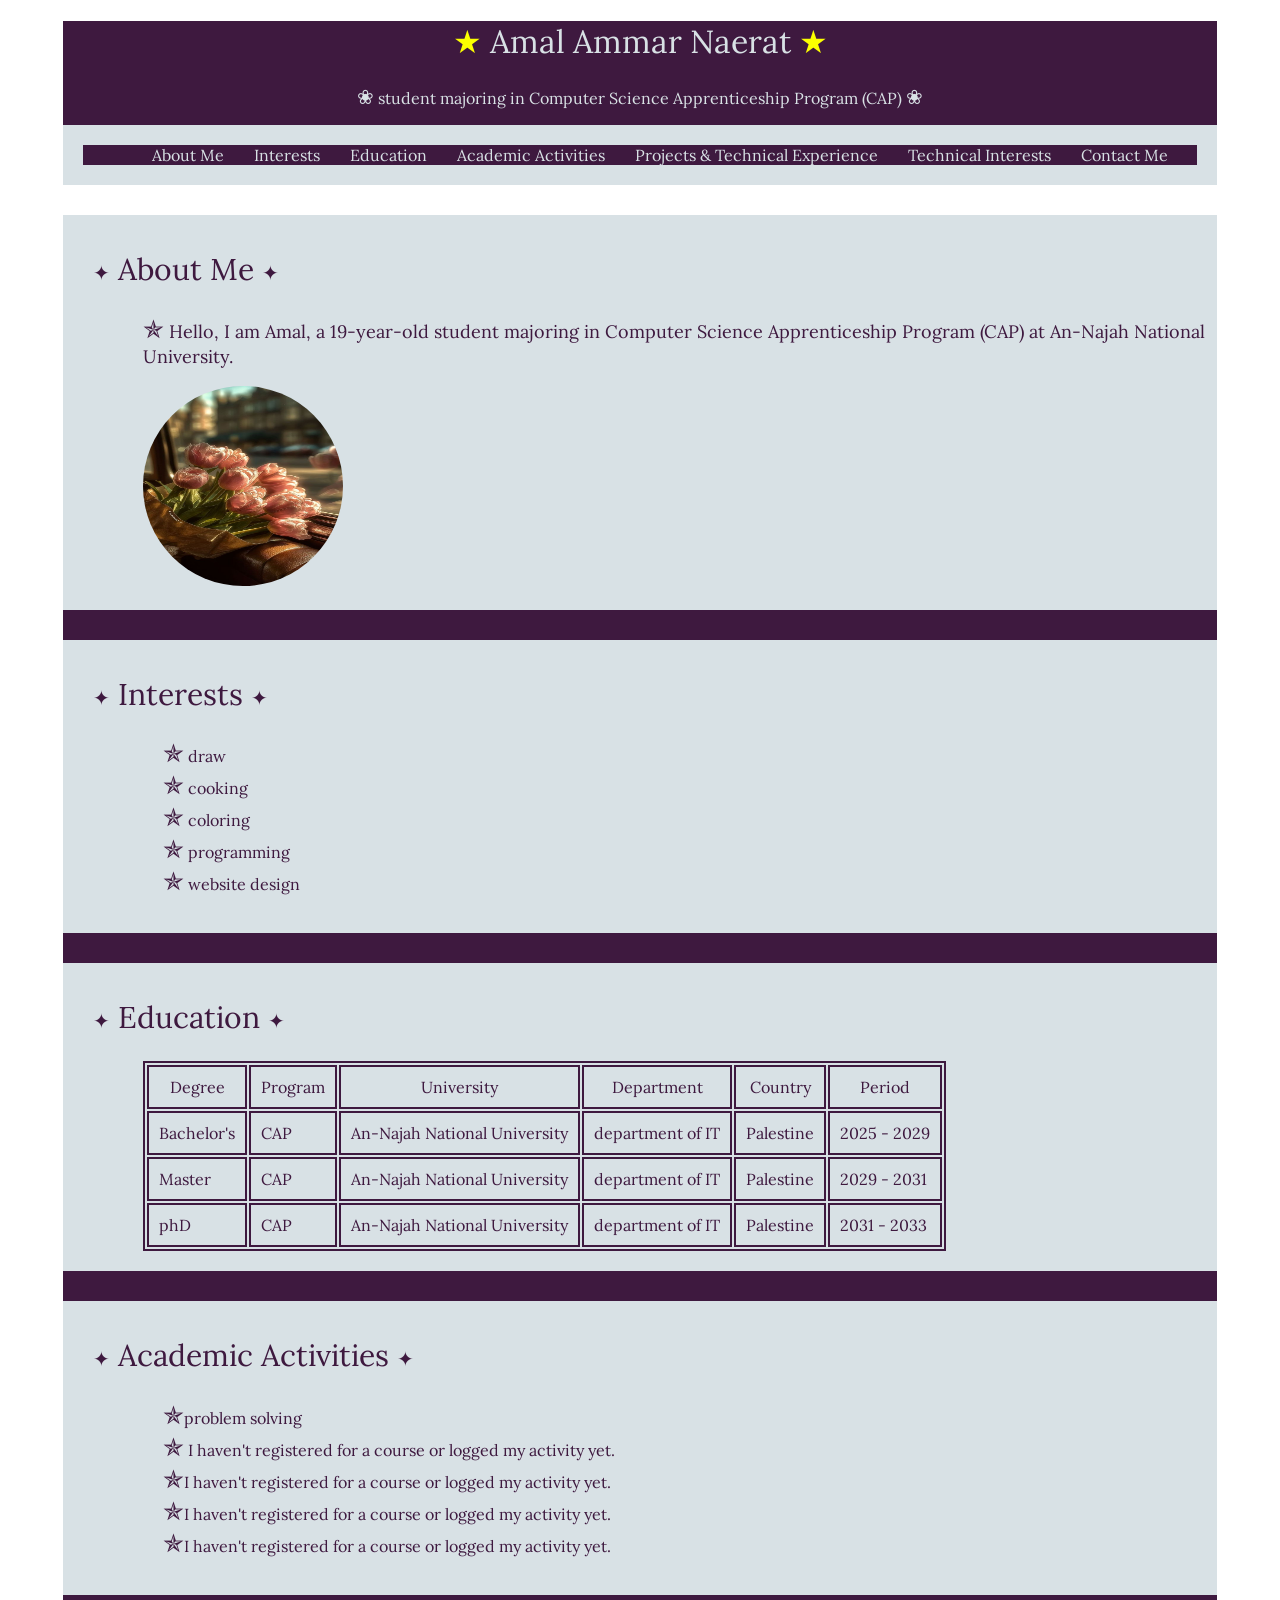
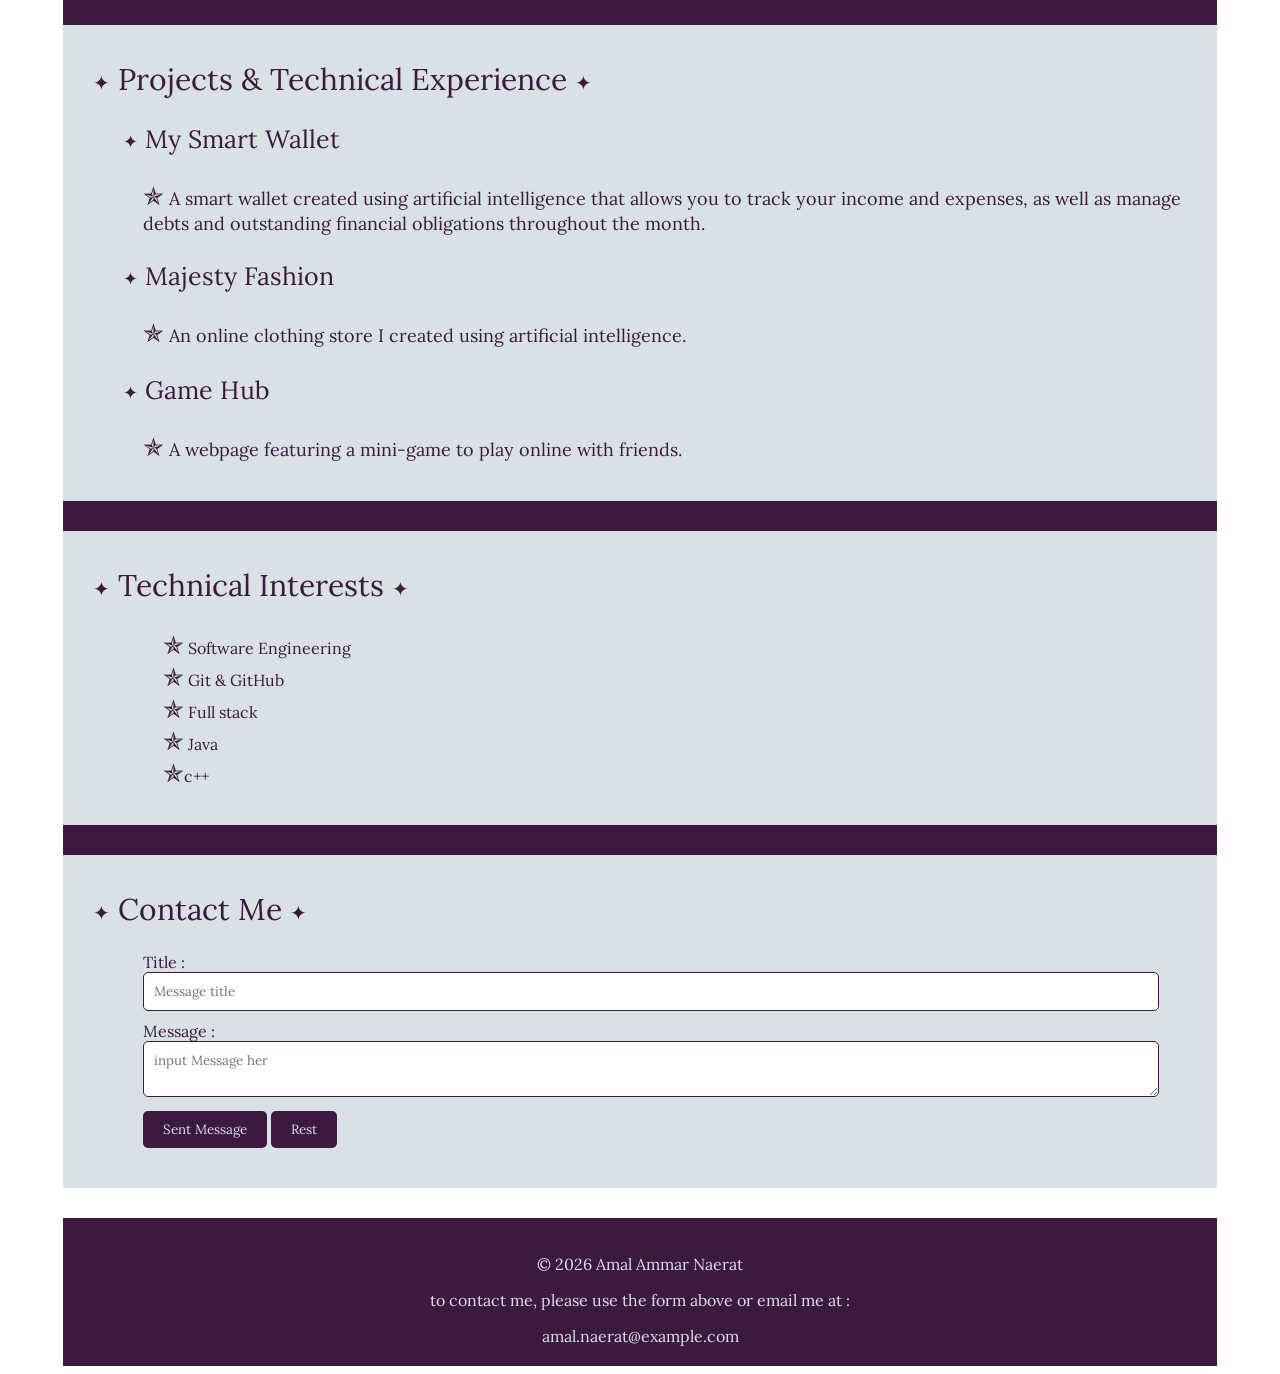
<file: index.html>
<!DOCTYPE html>
<html lang="en">
<head>
    <meta charset="UTF-8">
    <meta name="viewport" content="width=device-width, initial-scale=1.0">
    <title>About me - Amal Naerat</title>
    <link rel="stylesheet" href="style.css">
    <link rel="preconnect" href="https://fonts.googleapis.com">
<link rel="preconnect" href="https://fonts.gstatic.com" crossorigin>
<link href="https://fonts.googleapis.com/css2?family=Lora:ital,wght@0,400..700;1,400..700&display=swap" rel="stylesheet">
</head>
<body>

      <header class="head1">
       <h1> Amal Ammar Naerat </h1>
         <p> student majoring in Computer Science Apprenticeship Program (CAP) </p>
         <nav class="nav1">
            <ul>
            <li> <a href="#About">About Me</a> </li> 
            <li> <a href="#Interests">Interests</a> </li>
            <li>  <a href="#Education">Education</a> </li>
            <li> <a href="#AcademicActivities">Academic Activities</a> </li>
            <li>  <a href="#Projects "> Projects & Technical Experience </a> </li>
            <li> <a href="#TechnicalInterests "> Technical Interests </a> </li>
            <li>   <a href="#Contact Me "> Contact Me </a> </li>
        </ul>
         </nav>
      </header>

      <main class="main1">
         <section class="section1">
            <h2 id="About">  About Me  </h2>
            <p> Hello, I am Amal, a 19-year-old student majoring in Computer Science Apprenticeship Program (CAP) at An-Najah National University.</p> 
            <img src="./imgs/Flowers.png" 
               alt="this is profile picture"
               
            />
         </section>
            
         <section class="section1">
            <h2 id="Interests">  Interests  </h2>
            
             <ul>
                <li> draw </li>
               <li> cooking </li>
               <li> coloring </li>
               <li> programming </li>
               <li> website design </li>
             </ul>
         </section>

         <section class="section1">
            <h2 id="Education" >  Education  </h2>
              
               <table border="1">
                  <thead>
                     <tr>
                        <th> Degree</th>
                        <th>Program</th>
                        <th> University </th>
                        <th>Department</th>
                        <th>Country</th>
                        <th>  Period </th>
                     </tr>
                  </thead>
                 

                  <tbody>
                     <tr>
                        <td>Bachelor's </td>
                        <td>CAP</td>
                        <td>An-Najah National University</td>
                        <td>department of IT</td>
                        <td>Palestine</td>
                        <td>2025 - 2029</td>
                     </tr>
                     
                     <tr>
                        <td>Master</td>
                        <td>CAP</td>
                        <td>An-Najah National University</td>
                        <td>department of IT</td>
                        <td>Palestine</td>
                        <td>2029 - 2031</td>
                     </tr>

                     <tr>
                        <td>phD</td>
                        <td>CAP</td>
                        <td>An-Najah National University</td>
                        <td>department of IT</td>
                        <td>Palestine</td>
                        <td>2031 - 2033</td>
                     </tr>
                  </tbody>
               </table>
         </section>
      
         
         <section class="section1">
            <h2 id="AcademicActivities">  Academic Activities  </h2>
                      
                <ol>
                  <li>problem solving</li>
                  <li> I haven't registered for a course or logged my activity yet. </li>
                  <li>I haven't registered for a course or logged my activity yet.</li>
                  <li>I haven't registered for a course or logged my activity yet.</li>
                  <li>I haven't registered for a course or logged my activity yet.</li>
                </ol>
         </section>
         
         <section class="section1">
             <h2 id="Projects">  Projects & Technical Experience  </h2>  
             
                <article>
                  <h3> My Smart Wallet </h3>
                  <p> A smart wallet created using artificial intelligence that allows you to track your income and expenses, as well as manage debts and outstanding financial obligations throughout the month.</p>
   
                </article>

               <article>
                  <h3> Majesty Fashion </h3>
                  <p> An online clothing store I created using artificial intelligence. </p>
                </article>

                  <article>
                  <h3> Game Hub  </h3>
                  <p> A webpage featuring a mini-game to play online with friends.</p>
                </article>
         </section>
         
         <section class="section1">
          <h2 id="TechnicalInterests">  Technical Interests  </h2>
                
                 <ul>
                  <li> Software Engineering </li>
                  <li> Git & GitHub </li>
                  <li> Full stack </li>
                  <li> Java </li>
                  <li>c++ </li>
                 </ul>
         </section>

         
         <section class="section1">
            <h2 id="Contact Me"> Contact Me </h2>

         <form action=" " method="post" >
            <div>
               <label for=" Title" > Title : </label><br>
               <input type="text" id=" Title" name="Title" placeholder="Message title" required >
            </div>

            <div>
               <label for=" Message " > Message : </label><br>
               <textarea id=" Message " name="Message " placeholder="input Message her" required></textarea>
            </div>
             
            <div>
               <button type="submit"> Sent Message </button>
               <button type="reset"> Rest </button>
            </div>
            
         </form>
         </section>
      </main>
       
      <footer class="footer1">
          <p>© 2026 Amal Ammar Naerat</p>
          <p>to contact me, please use the form above or email me at :</p>
          <span> amal.naerat@example.com </span>

      </footer>
</body>
</html>
</file>
<file: style.css>
*{

   font-family: "Lora", serif;
  font-optical-sizing: auto;
  font-weight: 400;
  font-style: normal;
  
}

a{
    text-decoration: none;
       color: rgb(216, 225, 229);
}
ul{
    list-style-type: none;
}
ol{
    list-style-type: none;
}

.head1{
    background-color: #3e193f;
    margin-left: 55px;
    margin-right: 55px;
    color: rgb(216, 225, 229);
}
.head1 h1{
    color: rgb(216, 225, 229);
    text-align: center;
}
h1::before{
    content: "★";
    color: rgb(251, 255, 0);
}
h1::after{
    content: "★";
    color: rgb(251, 255, 0);
}

.head1 p {
    color: rgb(216, 225, 229);
    text-align: center;
}
.head1 p::before{
    content: "❀";
    font-size: 20px;
    
}
.head1 p::after{
    content: "❀";
    font-size: 20px;
    
}
.nav1 ul {
    border: 20px solid rgb(216, 225, 229);
    display: flex;
    justify-content: center;
     gap: 30px;
}
.main1{
   background-color:#3e193f;
    margin-left: 55px;
    margin-right: 55px;
    margin-top: 30px;
    color:#3e193f;
    margin-bottom: 30px;

}
.main1 h2{
    color:#3e193f;
    padding-left: 30px;
    font-size: 30px;
}
.main1 h2::before{
    content: "✦";
    font-size: 20px;
}
.main1 h2::after{
    content: "✦";
    font-size: 20px;
}
.section1{
background-color: rgb(216, 225, 229);
color:#3e193f;
padding-bottom: 20px;
padding-top: 10px;
margin-bottom: 30px;
}

.section1 p{
    color:#3e193f;
    margin-left: 80px;
    font-size: 18px;
}
.section1 p::before{
    content: "✯";
    font-size: 25px;
}
.section1 img{
    width: 200px;
    height: 200px;
    border-radius: 50%;
    margin-left: 80px;
}
.section1 li::before{
    content: "✯";
    font-size: 25px;
  padding-left: 60px;
}
.section1 table{
    margin-left: 80px;
    border: 2px solid #3e193f;
    
}
.section1 td{
    border: 2px solid #3e193f;
    padding: 10px;
}
.section1 th{
    border: 2px solid #3e193f;
    padding: 10px;
}
.section1 h3{
    color:#3e193f;
    padding-left: 60px;
    font-size: 25px;
}

.section1 h3::before{
    content: "✦";
    font-size: 18px;
}

.section1 video{
    width: 400px;
    height: 300px;
    margin-left: 80px;
 
}

.section1 form{
    margin-left: 80px;
    margin-right: 80px;
    padding-bottom: 20px;
}

.section1 input{
    width: 100%;
    padding: 10px;
    margin-bottom: 10px;
    border: 1px solid #3e193f;
    border-radius: 5px;
}
.section1 textarea{
    width: 100%;
    padding: 10px;
    margin-bottom: 10px;
    border: 1px solid #3e193f;
    border-radius: 5px;
}
.section1 button{
    background-color: #3e193f;
    color: rgb(216, 225, 229);
    padding: 10px 20px;
    border: none;
    border-radius: 5px;
    cursor: pointer;
}

button:hover{
    background-color: rgb(216, 225, 229);
    color: #3e193f;
}

.footer1{
    padding-top: 20px;
    padding-bottom: 20px;
    background-color: #3e193f;
    margin-left: 55px;
    margin-right: 55px;
    color: rgb(216, 225, 229);
    text-align: center;

}
</file>
